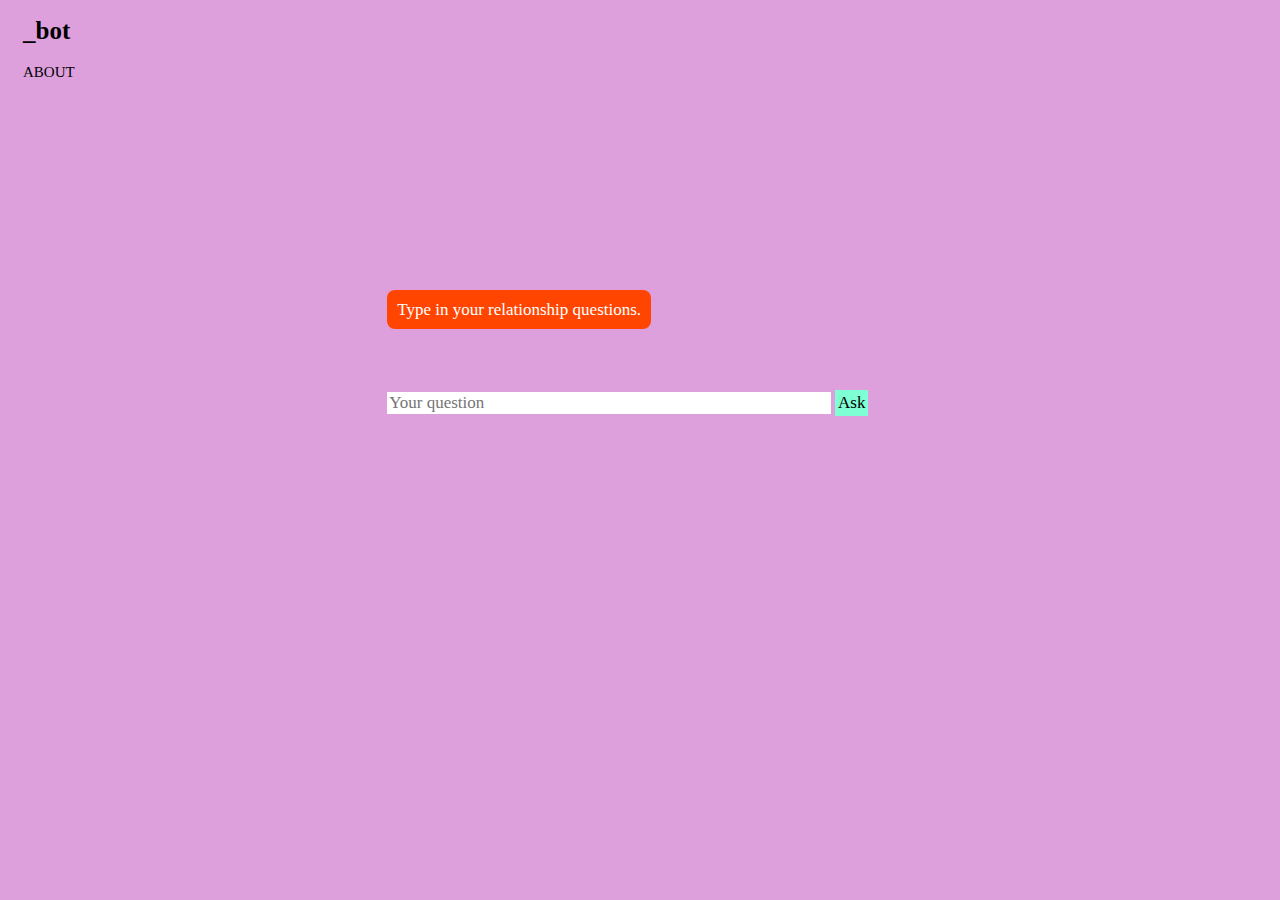
<file: templates/index.html>
<!DOCTYPE html>
<html>
  <head>
    <link rel="stylesheet" type="text/css" href="/static/style.css">
    <script src="https://ajax.googleapis.com/ajax/libs/jquery/3.2.1/jquery.min.js"></script>
  </head>
  <body>
    <div class="container1">
  	    <h1>_bot</h1>
    </div>
    <div class="container2">
        <p><a href="{{ url_for('about') }}">About</a></p>
    </div>
    <div>
      <div id="chatbox">
        <p class="botText"><span>Type in your relationship questions.</span></p>
      </div>
      <div id="userInput">
        <input id="textInput" type="text" name="msg" placeholder="Your question">
        <input id="buttonInput" type="submit" value="Ask">
      </div>
      <script>
        function getBotResponse() {
          var rawText = $("#textInput").val();
          var userHtml = '<p class="userText"><span>' + rawText + '</span></p>';
          $("#textInput").val("");
          $("#chatbox").append(userHtml);
          document.getElementById('userInput').scrollIntoView({block: 'start', behavior: 'smooth'});
          $.get("/get", { msg: rawText }).done(function(data) {
            var botHtml = '<p class="botText"><span>' + data + '</span></p>';
            $("#chatbox").append(botHtml);
            document.getElementById('userInput').scrollIntoView({block: 'start', behavior: 'smooth'});
          });
        }
        $("#textInput").keypress(function(e) {
            if ((e.which == 13) && document.getElementById("textInput").value != "" ){
                getBotResponse();
            }
        });
        $("#buttonInput").click(function() {
            if (document.getElementById("textInput").value != "") {
                getBotResponse();
            }
        })


      </script>
    </div>
  </body>
</html>
</file>
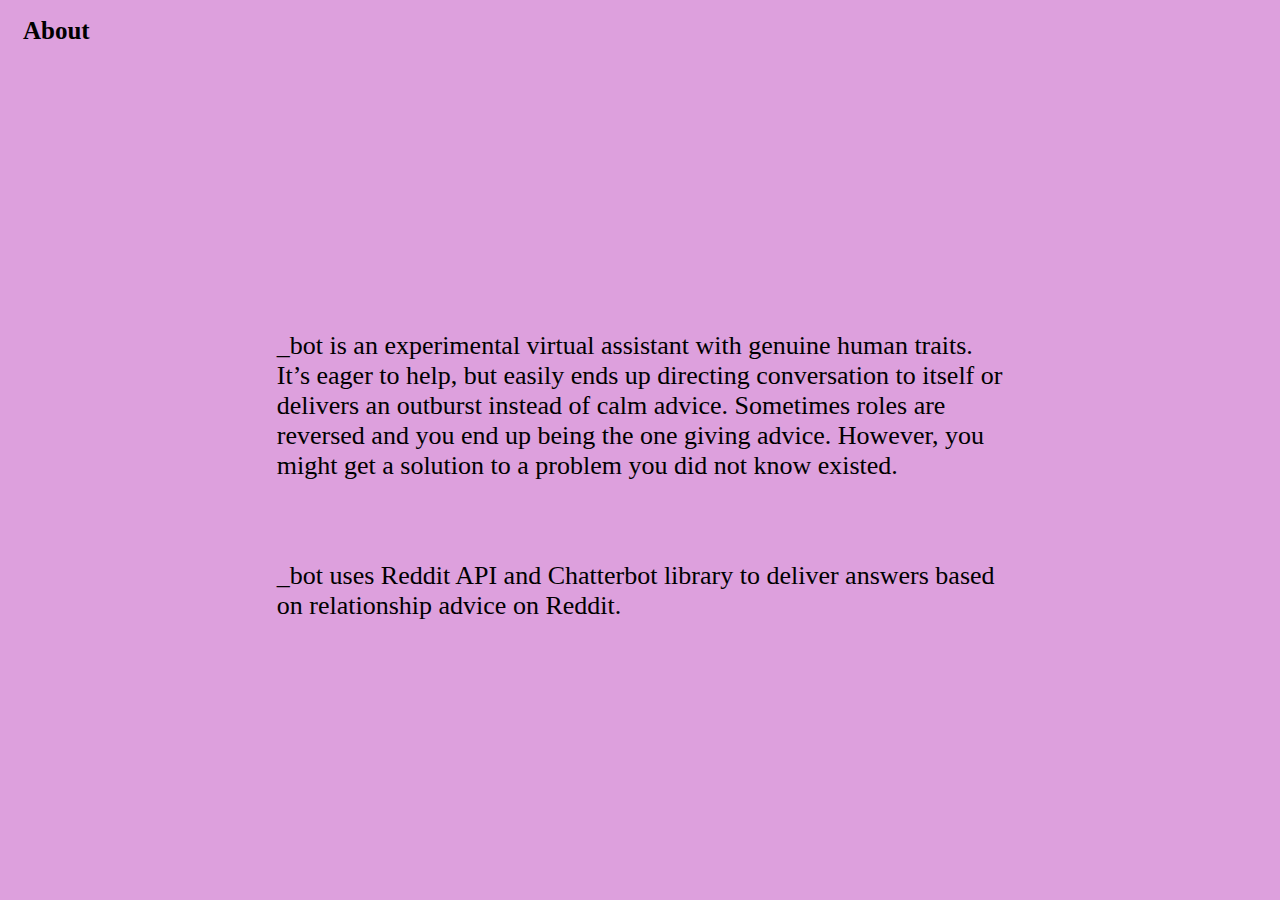
<file: templates/about.html>
<!DOCTYPE html>
<html>
  <head>
    <link rel="stylesheet" type="text/css" href="/static/style.css">
    <script src="https://ajax.googleapis.com/ajax/libs/jquery/3.2.1/jquery.min.js"></script>
  </head>
  <body>
    <div class="container1">
      <h1>About</h1>
    </div>
    <div class="about_text">
      <p id="about"><p>_bot is an experimental virtual assistant with genuine human traits. It’s eager to help, but easily ends up directing conversation to itself or delivers an outburst instead of calm advice. Sometimes roles are reversed and you end up being the one giving advice. However, you might get a solution to a problem you did not know existed.</p>
      <p>_bot uses Reddit API and Chatterbot library to deliver answers based on relationship advice on Reddit.</p>
    </div>
  </body>
</html>
</file>
<file: static/style.css>
body {
    font-family: 'Messapia-Bold', serif;
    background-color: plum;
}

.container1 {
    height: 30px;
    top: 15px;
    margin-top: 15px;
    margin-left: 15px;
    position: sticky;
}

.container2 {
    height: 30px;
    top: 55px;
    margin-top: 0px;
    margin-left: 15px;
    position: sticky;
}

h1 {
    color: black;
    font-size: 25px;
}

a {
    color: black;
    text-decoration: none;
    font-size: 15px;
    text-transform: uppercase;
}

a:focus {
  color: white;
}

a:hover {
  color: white;
}

a:active {
  color: white;
}


#chatbox {
    margin-left: auto;
    margin-right: auto;
    width: 40%;
    margin-top: 16%;
}

#userInput {
    margin-left: auto;
    margin-right: auto;
    width: 40%;
    margin-top: 60px;
}

#textInput {
    width: 87%;
    border: none;
    font-family: 'Messapia-Bold', serif;
    font-size: 17px;
}

#buttonInput {
    padding: 3px;
    margin-top: 1%;
    font-family: 'Messapia-Bold', serif;
    font-size: 17px;
    background-color: aquamarine;
    border-style: none;
}

.userText {
    color: black;
    font-family: 'Messapia-Bold', serif;
    font-size: 17px;
    text-align: right;
    line-height: 30px;
}

.userText span {
    background-color: white;
    padding: 10px;
    border-radius: 8px;
    box-decoration-break: clone;
    -webkit-box-decoration-break: clone;
}

.botText {
    color: white;
    font-family: 'Messapia-Bold', serif;
    font-size: 17px;
    text-align: left;
    line-height: 30px;
}

.botText span {
    background-color: OrangeRed;
    padding: 10px;
    border-radius: 8px;
    box-decoration-break: clone;
    -webkit-box-decoration-break: clone;
}

.about_text{
  position: absolute;
  top: 25%;
  bottom: 25%;
  display: flex;
  flex-wrap: wrap;
  font-family: 'Messapia-Bold', serif;
  font-size: 26px;
  text-align: left;
  padding:  0 21%;
}

#tidbit {
    position:absolute;
    bottom:0;
    right:0;
    width: 300px;
}

@font-face {
font-family: "Messapia-Bold";
src: url("/static/font/Messapia-Bold.woff2") format ("woff2"),
src: url("/static/font/font/Messapia-Bold.woff") format ("woff");
}
</file>
